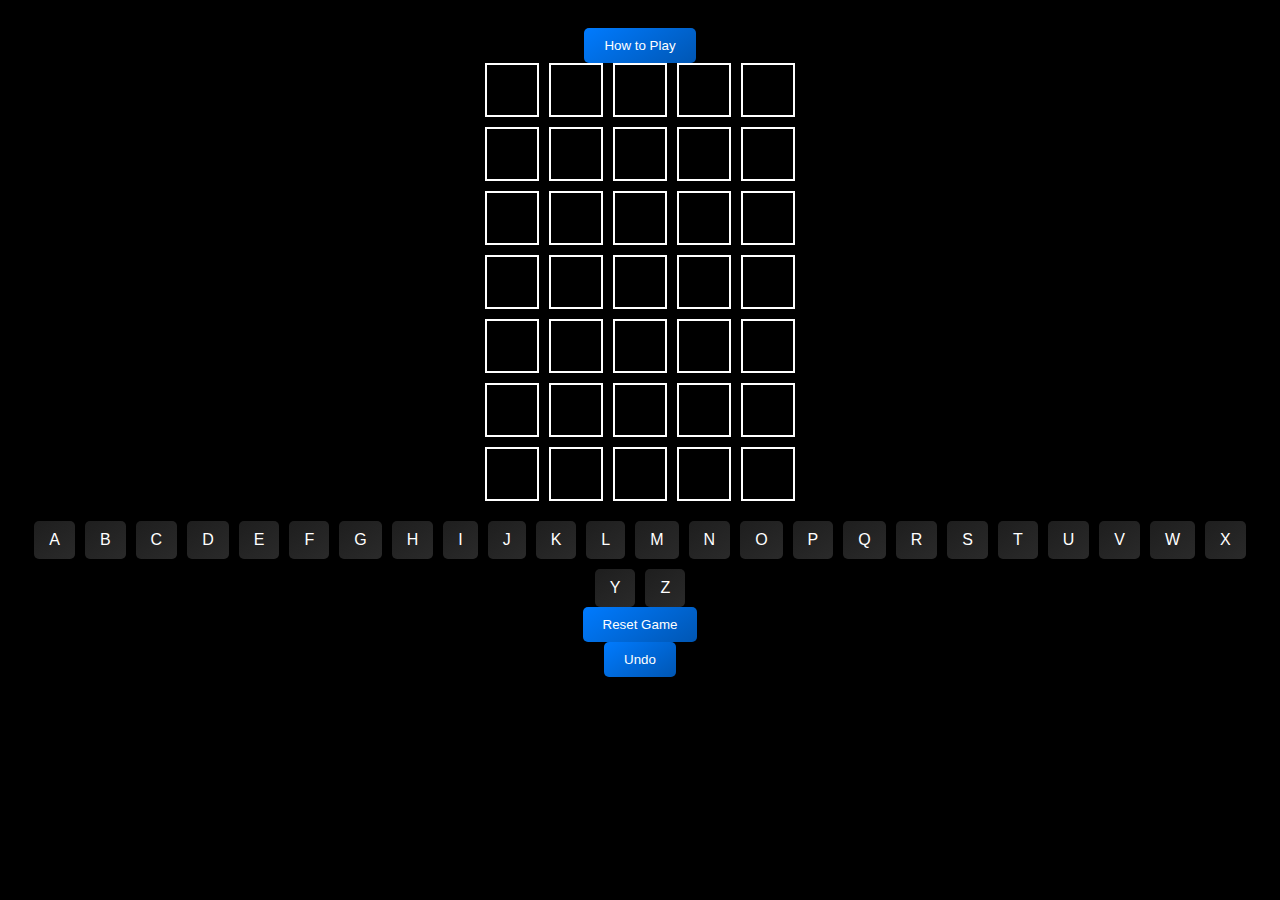
<file: index.html>
<!DOCTYPE html>
<html lang="en">
<head>
    <meta charset="UTF-8">
    <meta name="viewport" content="width=device-width, initial-scale=1.0">
    <title>Word Guess Game</title>
    <link rel="stylesheet" href="style.css">
</head>
<body>
    <button id="instructionsButton">How to Play</button>
    <div id="instructionsModal" class="modal hidden">
        <div class="modal-content">
            <span class="close">&times;</span>
            <h2>How to Play</h2>
            <p>Welcome to the Word Guess Game! Here's how you can play:</p>
            <ul>
                <li>A secret word is chosen at the start of each game.</li>
                <li>Click on the letters below the grid to make guesses.</li>
                <li>Each guess must be 5 letters. After submitting a guess, the game will show:</li>
                <ul>
                    <li>Green square: Right letter, right position.</li>
                    <li>Blue square: Right letter, wrong position.</li>
                </ul>
                <li>Complete the word within 7 rounds to win.</li>
                <li>Use the "Undo" button to correct mistakes and the "Reset" button to start a new game.</li>
                <li>If you solve the puzzle or run out of rounds, a new game will start with a new word.</li>
            </ul>
            <p>Good luck, and have fun!</p>
        </div>
    </div>
    <div id="gameBoard"></div>
    <div id="alphabetContainer"></div>
    <button id="resetButton">Reset Game</button>
    <button id="undoButton">Undo</button>
    <div id="congratulationsModal" class="modal hidden">
        <div class="modal-content">
            <span class="close">&times;</span>
            <h2>Congratulations!</h2>
            <p>You've guessed the word correctly!</p>
            <button id="continueButton">Continue</button>
        </div>
    </div>
    <script src="script.js"></script>
</body>
</html>
</file>
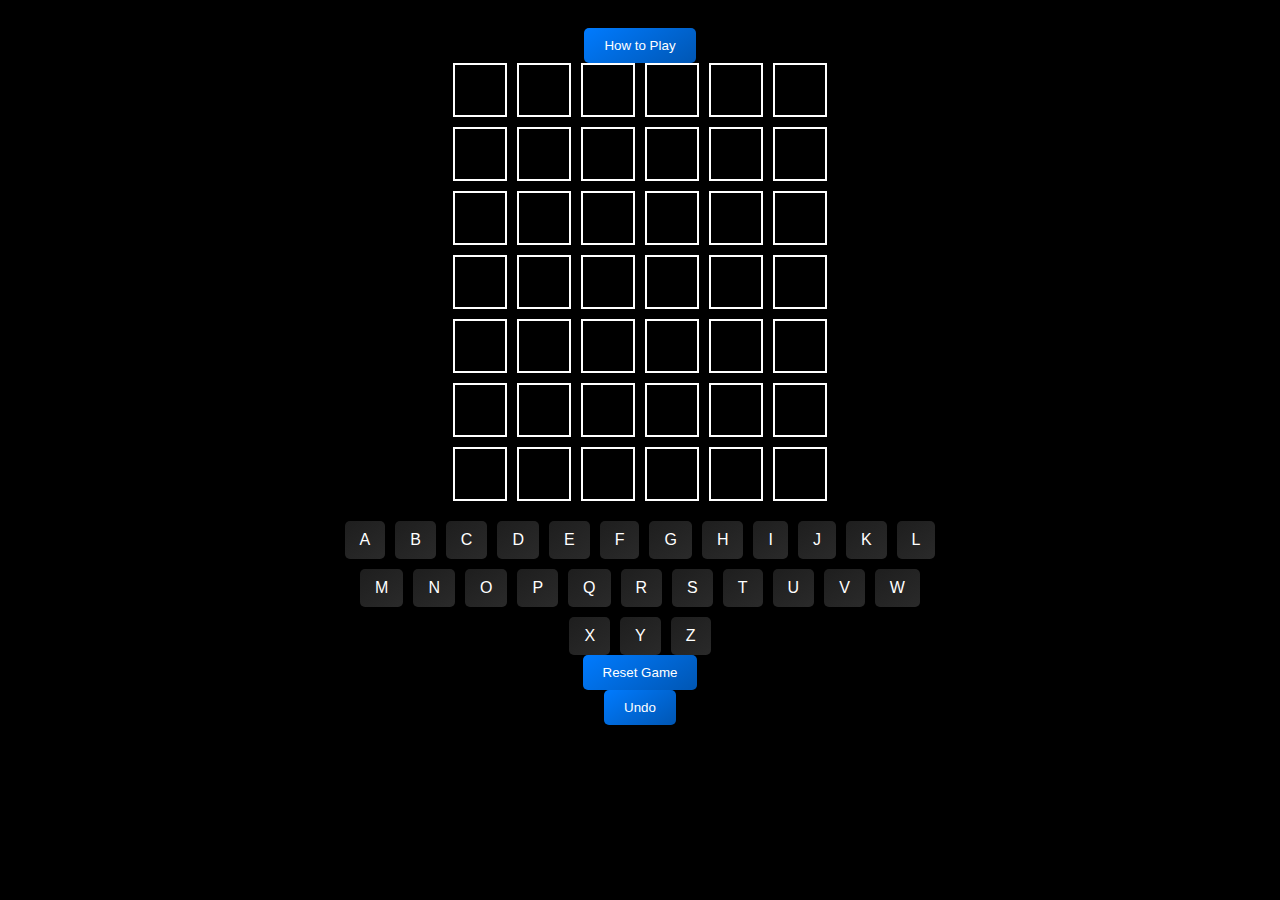
<file: nextLevel.html>
<!DOCTYPE html>
<html lang="en">
<head>
    <meta charset="UTF-8">
    <meta name="viewport" content="width=device-width, initial-scale=1.0">
    <title>Word Guess Game</title>
    <link rel="stylesheet" href="nextStyle.css">
</head>
<body>
    <button id="instructionsButton">How to Play</button>

    <div id="instructionsModal" class="modal hidden">
        <div class="modal-content">
            <span class="close">&times;</span>
            <h2>How to Play</h2>
            <p>Welcome to the Word Guess Game! Here's how you can play:</p>
            <ul>
                <li>A secret word is chosen at the start of each game.</li>
                <li>Click on the letters below the grid to make guesses.</li>
                <li>Each guess must be 6 letters. After submitting a guess, the game will show:</li>
                <ul>
                    <li>Green square: Right letter, right position.</li>
                    <li>Blue square: Right letter, wrong position.</li>
                </ul>
                <li>Complete the word within 7 rounds to win.</li>
                <li>Use the "Undo" button to correct mistakes and the "Reset" button to start a new game.</li>
                <li>If you solve the puzzle or run out of rounds, a new game will start.</li>
            </ul>
            <p>Good luck, and have fun!</p>
        </div>
    </div>
    <div id="gameBoard"></div>
    <div id="alphabetContainer"></div>
    <button id="resetButton">Reset Game</button>
    <button id="undoButton">Undo</button>
    <div id="congratulationsModal" class="modal hidden">
        <div class="modal-content">
            <span class="close">&times;</span>
            <h2>Congratulations!</h2>
            <p>You've guessed the word correctly!</p>
            <button id="continueButton">Continue</button>
        </div>
    </div>
    <script src="nextScript.js"></script>
</body>
</html>
</file>
<file: style.css>
body {
    font-family: Arial, sans-serif;
    background-color: black;
    color: white;
    display: flex;
    flex-direction: column;
    align-items: center;
    padding: 20px;
}

#gameBoard {
    display: grid;
    grid-template-columns: repeat(5, 1fr);
    gap: 10px;
}

#gameBoard .cell {
    width: 50px;
    height: 50px;
    border: 2px solid white;
    display: flex;
    justify-content: center;
    align-items: center;
}

/* Updated styles for cells with correct letters */
.correctLetter {
    background-color: #333; /* Dark background for contrast */
    color: #0f0; /* Bright color for readability */
    text-shadow: 0 0 20px #0f0, 0 0 40px #0f0; /* More intense inner glow */
    box-shadow: 0 0 20px 10px #0f0, 0 0 40px 20px #0f0; /* More intense outer glow */
}

.correctLocation {
    background-color: #333; /* Dark background for contrast */
    color: #0ff; /* Bright color for readability */
    text-shadow: 0 0 20px #0ff, 0 0 40px #0ff; /* More intense inner glow */
    box-shadow: 0 0 20px 10px #0ff, 0 0 40px 20px #0ff; /* More intense outer glow */
}

/* Stylish letter bank */
#alphabetContainer {
    display: flex;
    flex-wrap: wrap;
    justify-content: center;
    gap: 10px;
    margin-top: 20px;
}

#alphabetContainer .letter {
    background: linear-gradient(145deg, #1e1e1e, #2a2a2a);
    border-radius: 5px;
    padding: 10px 15px;
    cursor: pointer;
    transition: transform 0.2s, box-shadow 0.2s;
}

#alphabetContainer .letter:hover {
    transform: translateY(-2px);
    box-shadow: 0 5px 15px rgba(0,0,0,0.2);
}

/* Sleek and modern buttons */
button {
    background: linear-gradient(145deg, #007bff, #0056b3);
    border: none;
    color: white;
    padding: 10px 20px;
    border-radius: 5px;
    cursor: pointer;
    transition: background 0.2s, transform 0.2s;
}

button:hover {
    background: linear-gradient(145deg, #0056b3, #007bff);
    transform: translateY(-2px);
}

/* Modal content styling for a sleek look */
.modal-content {
    background: linear-gradient(145deg, #2c2c2c, #3d3d3d);
    color: white;
    padding: 20px;
    width: 80%;
    max-width: 600px;
    border-radius: 10px;
    border: 1px solid #888;
    box-shadow: 0 10px 25px rgba(0,0,0,0.5);
}

.hidden {
    display: none;
}

.modal {
    display: none;
    position: fixed;
    z-index: 1;
    left: 0;
    top: 0;
    width: 100%;
    height: 100%;
    overflow: auto;
    background-color: rgba(0, 0, 0, 0.4);
}

.close {
    color: #aaa;
    float: right;
    font-size: 28px;
    font-weight: bold;
    cursor: pointer;
}

.close:hover,
.close:focus {
    color: #000;
    text-decoration: none;
    cursor: pointer;
}

h2 {
    color: #0d6efd; /* Bootstrap primary blue for a bit of color */
}

ul {
    list-style-type: none;
}

#continueButton {
    background: linear-gradient(145deg, #4CAF50, #2E7D32);
    border: none;
    color: white;
    padding: 10px 20px;
    border-radius: 5px;
    cursor: pointer;
    transition: background 0.2s, transform 0.2s, box-shadow 0.2s;
    box-shadow: 0 0 10px rgba(76, 175, 80, 0.7);
}

#continueButton:hover {
    background: linear-gradient(145deg, #2E7D32, #4CAF50);
    transform: translateY(-2px);
    box-shadow: 0 0 20px rgba(76, 175, 80, 0.9);
}

.incorrectLetter {
    background-color: #333; /* Dark background for contrast */
    color: #ccc; /* Gray text to indicate incorrect letter */
}
</file>
<file: nextStyle.css>
body {
    font-family: Arial, sans-serif;
    background-color: black;
    color: white;
    display: flex;
    flex-direction: column;
    align-items: center;
    padding: 20px;
}

#gameBoard {
    display: grid;
    grid-template-columns: repeat(6, 1fr); /* Adjust for 6 columns */
    gap: 10px;
    justify-content: center; /* Center the grid if there's extra space */
}

#gameBoard .cell {
    width: 50px; /* Adjust size as needed for 6-letter words */
    height: 50px; /* Keep cells square or adjust based on preference */
    border: 2px solid #fff;
    display: flex;
    justify-content: center;
    align-items: center;
    color: white; /* Adjust text color as needed */
    font-size: 20px; /* Adjust text size as needed */
}

/* Updated styles for cells with correct letters */
.correctLetter {
    background-color: #333; /* Dark background for contrast */
    color: white; /* White text for readability */
    box-shadow: 0 0 15px 5px rgba(0, 0, 255, 0.8); /* Stronger blue glow */
}

.correctLocation {
    background-color: #333; /* Dark background for contrast */
    color: white; /* White text for readability */
    box-shadow: 0 0 15px 5px rgba(0, 255, 0, 0.8); /* Stronger green glow */
}

/* Stylish letter bank */
#alphabetContainer {
    display: flex;
    flex-wrap: wrap;
    justify-content: center;
    gap: 10px;
    width: 600px;
    margin-top: 20px;
}

#alphabetContainer .letter {
    background: linear-gradient(145deg, #1e1e1e, #2a2a2a);
    border-radius: 5px;
    padding: 10px 15px;
    cursor: pointer;
    transition: transform 0.2s, box-shadow 0.2s;
}

#alphabetContainer .letter:hover {
    transform: translateY(-2px);
    box-shadow: 0 5px 15px rgba(0,0,0,0.2);
}

/* Sleek and modern buttons */
button {
    background: linear-gradient(145deg, #007bff, #0056b3);
    border: none;
    color: white;
    padding: 10px 20px;
    border-radius: 5px;
    cursor: pointer;
    transition: background 0.2s, transform 0.2s;
}

button:hover {
    background: linear-gradient(145deg, #0056b3, #007bff);
    transform: translateY(-2px);
}

/* Modal content styling for a sleek look */
.modal-content {
    background: linear-gradient(145deg, #2c2c2c, #3d3d3d);
    color: white;
    padding: 20px;
    width: 80%;
    max-width: 600px;
    border-radius: 10px;
    border: 1px solid #888;
    box-shadow: 0 10px 25px rgba(0,0,0,0.5);
}

.hidden {
    display: none;
}

.modal {
    display: none;
    position: fixed;
    z-index: 1;
    left: 0;
    top: 0;
    width: 100%;
    height: 100%;
    overflow: auto;
    background-color: rgba(0, 0, 0, 0.4);
}

.close {
    color: #aaa;
    float: right;
    font-size: 28px;
    font-weight: bold;
    cursor: pointer;
}

.close:hover,
.close:focus {
    color: #000;
    text-decoration: none;
    cursor: pointer;
}

h2 {
    color: #0d6efd; /* Bootstrap primary blue for a bit of color */
}

ul {
    list-style-type: none;
}

#continueButton {
    background: linear-gradient(145deg, #4CAF50, #2E7D32);
    border: none;
    color: white;
    padding: 10px 20px;
    border-radius: 5px;
    cursor: pointer;
    transition: background 0.2s, transform 0.2s, box-shadow 0.2s;
    box-shadow: 0 0 10px rgba(76, 175, 80, 0.7);
}

#continueButton:hover {
    background: linear-gradient(145deg, #2E7D32, #4CAF50);
    transform: translateY(-2px);
    box-shadow: 0 0 20px rgba(76, 175, 80, 0.9);
}

.incorrectLetter {
    background-color: #333; /* Dark background for contrast */
    color: #ccc; /* Gray text to indicate incorrect letter */
}
</file>
